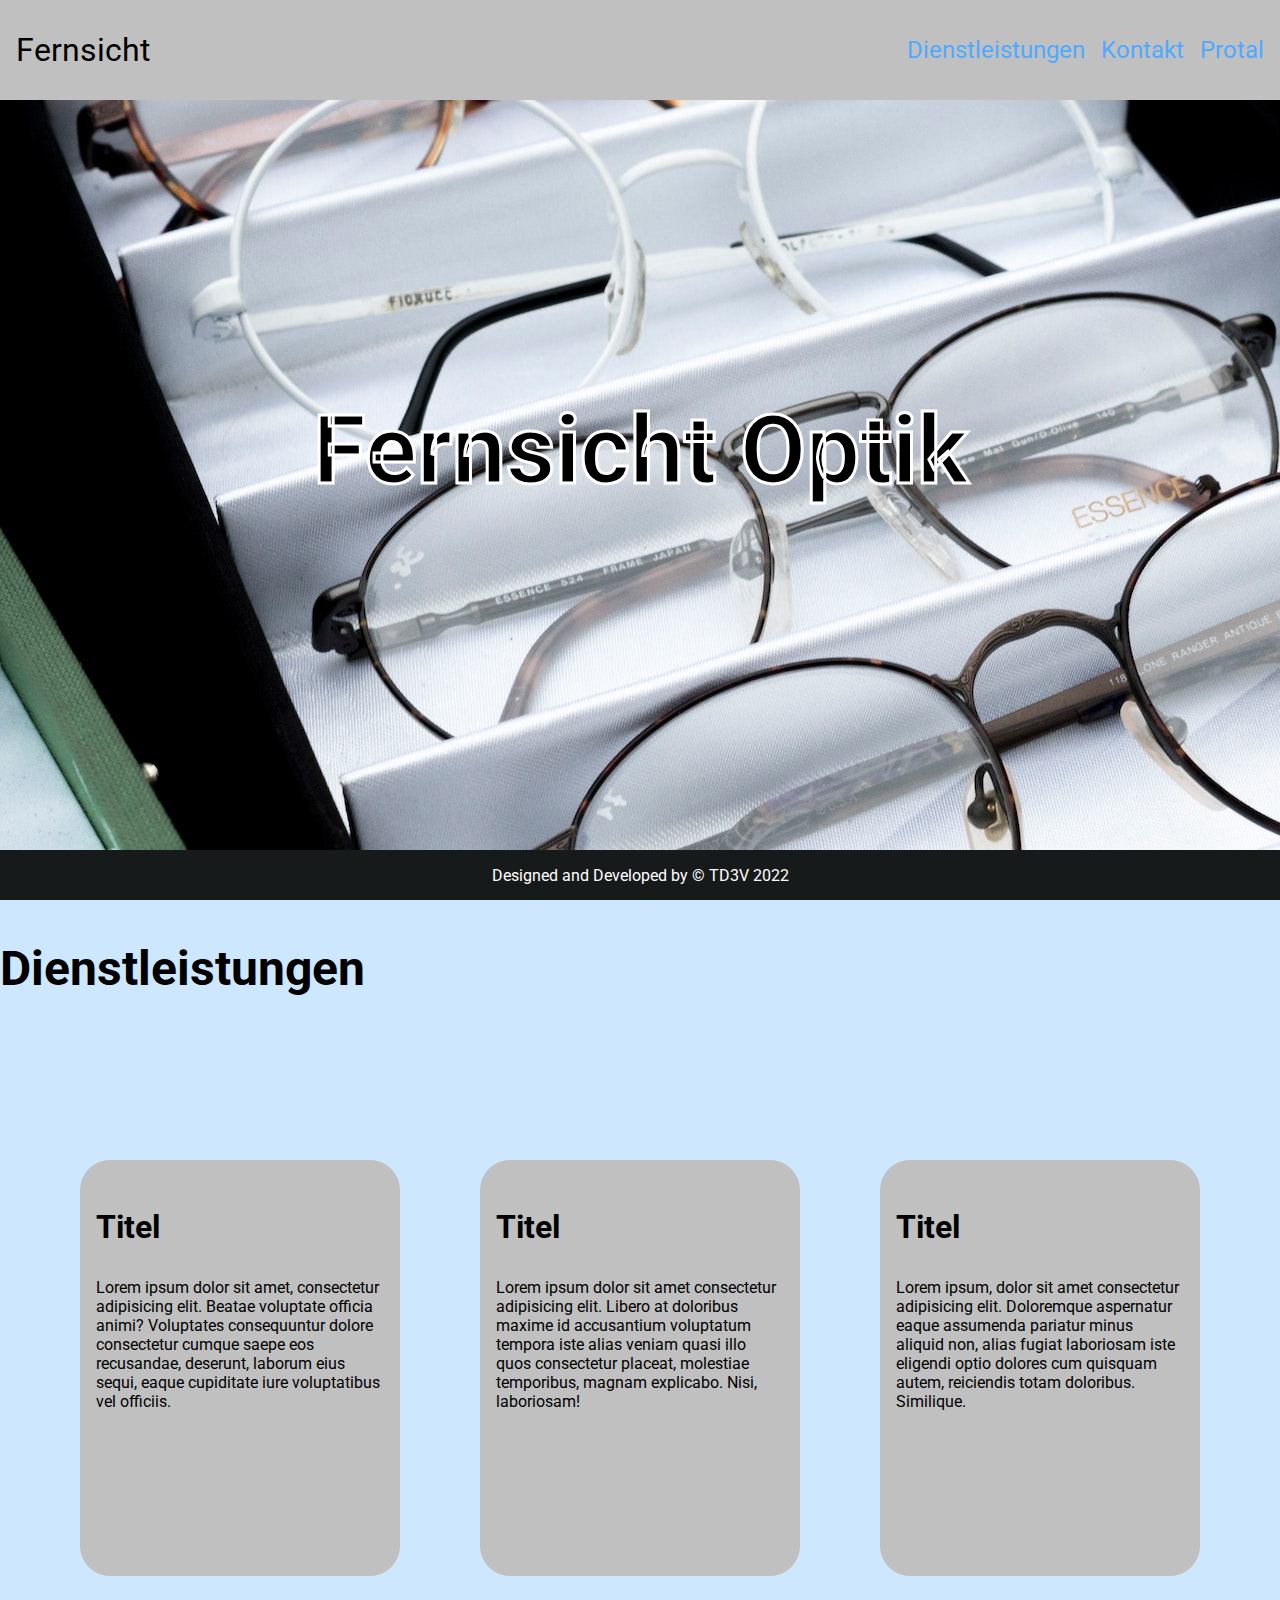
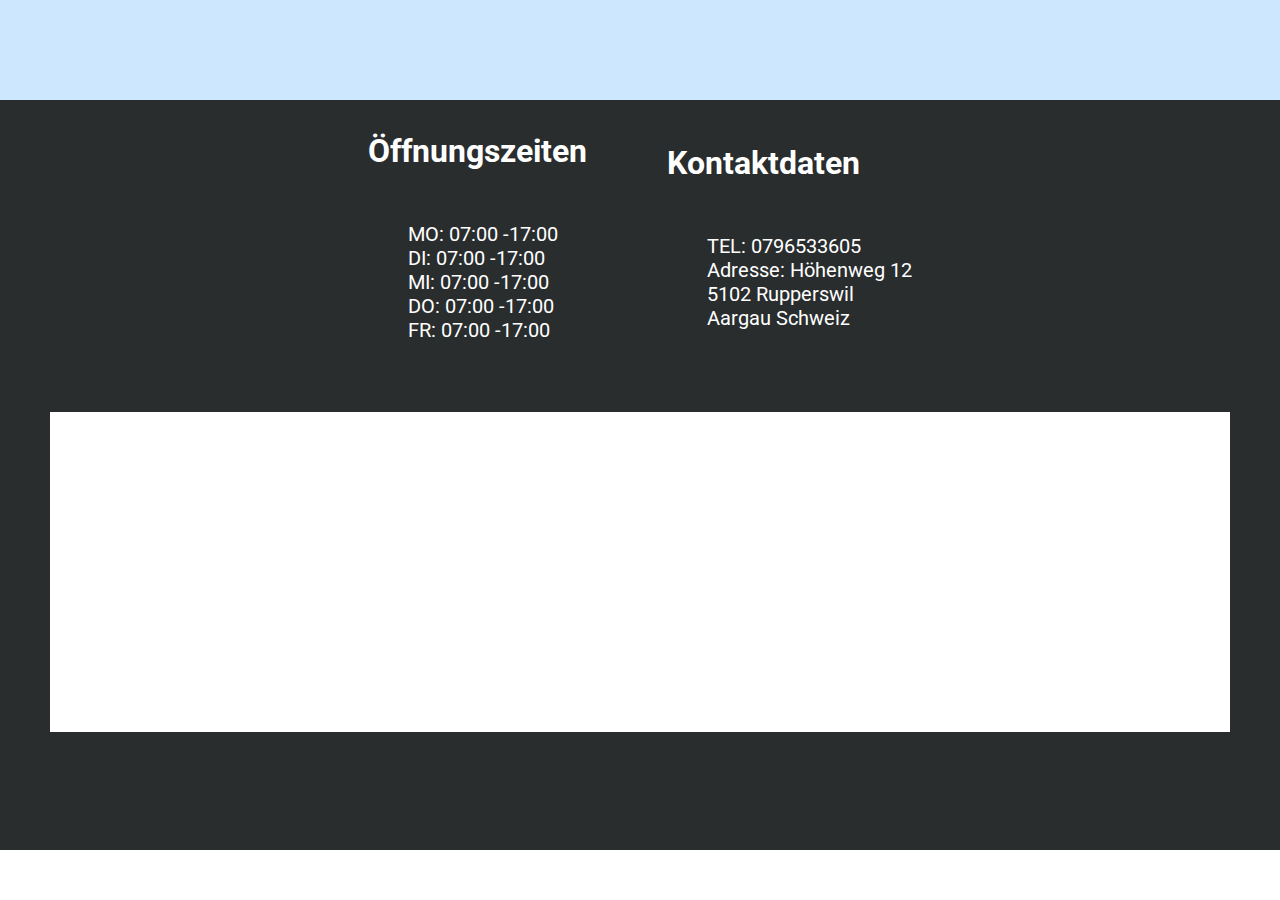
<file: index.html>
<!DOCTYPE html>
<html lang="de">
<head>
    <meta charset="UTF-8">
    <meta http-equiv="X-UA-Compatible" content="IE=edge">
    <meta name="viewport" content="width=device-width, initial-scale=1">
    <link rel="apple-touch-icon" sizes="57x57" href="/assets/icons/apple-icon-57x57.png">
    <link rel="apple-touch-icon" sizes="60x60" href="/assets/icons/apple-icon-60x60.png">
    <link rel="apple-touch-icon" sizes="72x72" href="/assets/icons/apple-icon-72x72.png">
    <link rel="apple-touch-icon" sizes="76x76" href="/assets/icons/apple-icon-76x76.png">
    <link rel="apple-touch-icon" sizes="114x114" href="/assets/icons/apple-icon-114x114.png">
    <link rel="apple-touch-icon" sizes="120x120" href="/assets/icons/apple-icon-120x120.png">
    <link rel="apple-touch-icon" sizes="144x144" href="/assets/icons/apple-icon-144x144.png">
    <link rel="apple-touch-icon" sizes="152x152" href="/assets/icons/apple-icon-152x152.png">
    <link rel="apple-touch-icon" sizes="180x180" href="/assets/icons/apple-icon-180x180.png">
    <link rel="icon" type="image/png" sizes="192x192"  href="/assets/icons/android-icon-192x192.png">
    <link rel="icon" type="image/png" sizes="32x32" href="/assets/icons/favicon-32x32.png">
    <link rel="icon" type="image/png" sizes="96x96" href="/assets/icons/favicon-96x96.png">
    <link rel="icon" type="image/png" sizes="16x16" href="/assets/icons/favicon-16x16.png">
    <link rel="manifest" href="/assets/icons/manifest.json">
    <meta name="msapplication-TileColor" content="#ffffff">
    <meta name="msapplication-TileImage" content="/assets/icons/ms-icon-144x144.png">
    <meta name="theme-color" content="#ffffff">
    <link href="/assets/css/style.css" rel="stylesheet">
    <title>Fernsicht Optik</title>
</head>
<body>
    <!-- Header--------------------------------------------------------------------------- -->
    <header>
        <nav>
            <a id="logo" href="/index.html">Fernsicht</a>
            <ul>
                <li><a href="#services">Dienstleistungen</a></li>
                <li><a href="#contact">Kontakt</a></li>
                <li><a href="/login.html">Protal</a></li>
            </ul>
        </nav>
    </header>
    <!-- Header--------------------------------------------------------------------------- -->
    <section id="landing">
        <h1>Fernsicht Optik</h1>
    </section>
    <section id="services">
        <h2>Dienstleistungen</h2>
        <div class="card-list-container">
            <div class="card">
                <h3>Titel</h3>
                <p>Lorem ipsum dolor sit amet, consectetur adipisicing elit. Beatae voluptate officia animi? Voluptates consequuntur dolore consectetur cumque saepe eos recusandae, deserunt, laborum eius sequi, eaque cupiditate iure voluptatibus vel officiis.</p>
            </div>
            <div class="card">
                <h3>Titel</h3>
                <p>Lorem ipsum dolor sit amet consectetur adipisicing elit. Libero at doloribus maxime id accusantium voluptatum tempora iste alias veniam quasi illo quos consectetur placeat, molestiae temporibus, magnam explicabo. Nisi, laboriosam!</p>
            </div>
            <div class="card">
                <h3>Titel</h3>
                <p>Lorem ipsum, dolor sit amet consectetur adipisicing elit. Doloremque aspernatur eaque assumenda pariatur minus aliquid non, alias fugiat laboriosam iste eligendi optio dolores cum quisquam autem, reiciendis totam doloribus. Similique.</p>
            </div>
        </div>
    </section>
    <section id="contact">
        <div class="row">
            <div class="open-times">
                <h3>Öffnungszeiten</h3>
                <ul>
                    <li>MO: 07:00 -17:00</li>
                    <li>DI: 07:00 -17:00</li>
                    <li>MI: 07:00 -17:00</li>
                    <li>DO: 07:00 -17:00</li>
                    <li>FR: 07:00 -17:00</li>
                </ul>
            </div>
            <div class="address">
                <h3>Kontaktdaten</h3>
                <ul>
                    <li>TEL: 0796533605</li>
                    <li>Adresse: Höhenweg 12<br>5102 Rupperswil<br>Aargau Schweiz</li>
                </ul>
            </div>
        </div>
        <div class="maps"></div>
    </section>
    <footer>
        Designed and Developed by &copy; TD3V 2022
    </footer>
</body>
</html>
</file>
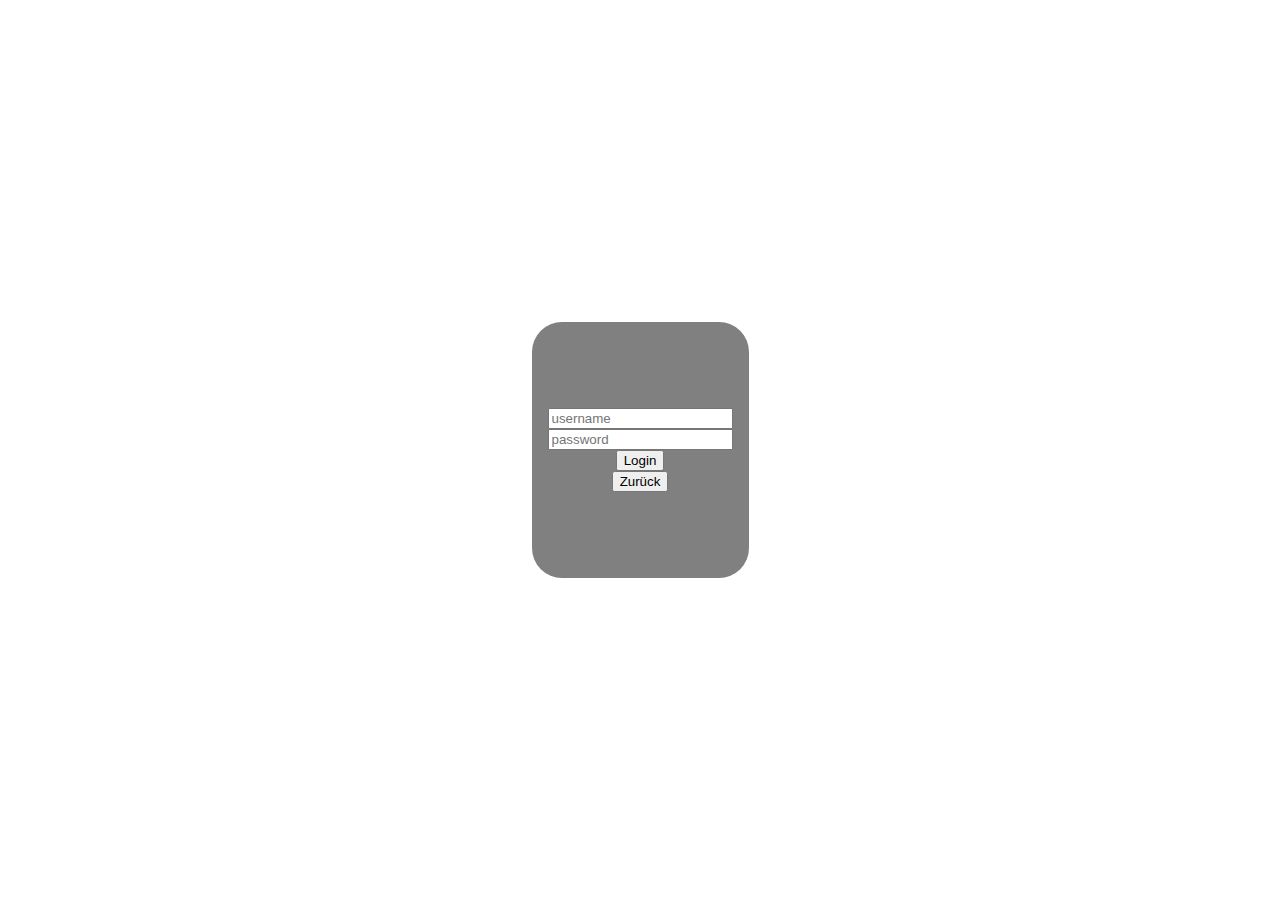
<file: login.html>
<!DOCTYPE html>
<html lang="de">
<head>
    <meta charset="UTF-8">
    <meta http-equiv="X-UA-Compatible" content="IE=edge">
    <meta name="viewport" content="width=device-width, initial-scale=1">
    <link rel="apple-touch-icon" sizes="57x57" href="/assets/icons/apple-icon-57x57.png">
    <link rel="apple-touch-icon" sizes="60x60" href="/assets/icons/apple-icon-60x60.png">
    <link rel="apple-touch-icon" sizes="72x72" href="/assets/icons/apple-icon-72x72.png">
    <link rel="apple-touch-icon" sizes="76x76" href="/assets/icons/apple-icon-76x76.png">
    <link rel="apple-touch-icon" sizes="114x114" href="/assets/icons/apple-icon-114x114.png">
    <link rel="apple-touch-icon" sizes="120x120" href="/assets/icons/apple-icon-120x120.png">
    <link rel="apple-touch-icon" sizes="144x144" href="/assets/icons/apple-icon-144x144.png">
    <link rel="apple-touch-icon" sizes="152x152" href="/assets/icons/apple-icon-152x152.png">
    <link rel="apple-touch-icon" sizes="180x180" href="/assets/icons/apple-icon-180x180.png">
    <link rel="icon" type="image/png" sizes="192x192"  href="/assets/icons/android-icon-192x192.png">
    <link rel="icon" type="image/png" sizes="32x32" href="/assets/icons/favicon-32x32.png">
    <link rel="icon" type="image/png" sizes="96x96" href="/assets/icons/favicon-96x96.png">
    <link rel="icon" type="image/png" sizes="16x16" href="/assets/icons/favicon-16x16.png">
    <link rel="manifest" href="/assets/icons/manifest.json">
    <meta name="msapplication-TileColor" content="#ffffff">
    <meta name="msapplication-TileImage" content="/assets/icons/ms-icon-144x144.png">
    <meta name="theme-color" content="#ffffff">
    <link href="assets/css/style.css" rel="stylesheet">
    <title>LogIn</title>
</head>
<body id="login">
    <div><input type="text" placeholder="username"><input type="text" placeholder="password"><a href="/portal.html"><button>Login</button></a><a href="/index.html"><button>Zurück</button></a></div>
</body>
</html>
</file>
<file: assets/css/style.css>
@import url('https://fonts.googleapis.com/css2?family=Roboto:ital,wght@0,100;0,300;0,400;0,500;0,700;0,900;1,100;1,300;1,400;1,500;1,700;1,900&display=swap');

:root{
    font-size: 16px;
}

*{
    box-sizing: border-box;
}

html{
    scroll-behavior: smooth;
}

html,body{
    font-family: Roboto, regular;
    margin: 0!important;
    padding: 0!important;
}

header{
    display: flex;
    flex-direction: row;
    justify-content: flex-start;
    align-items: center;
    height: 100px;
    width: 100%;
    background-color: rgb(192, 192, 192);
    position: fixed;
    top: 0;
}

nav{
    display: flex;
    flex-direction: row;
    justify-content: flex-start;
    align-items: center;
    height: 100%;
    width: 100%;
    font-size: 2rem;
}

#logo{
    padding-left: 1rem;
    color: black;
}

#logo:hover{
    color: rgb(107, 107, 107);
}

nav>ul{
    margin-right: auto;
    display: inline-flex;
    list-style: none;
    gap: 1rem;
    justify-content: flex-end;
    flex-direction: row;
    align-items: center;
    width: 100%;
    padding-right: 1rem;
    font-size: 1.5rem;
}

a{
    color: #4faaff;
    text-decoration: none;
    transition: all .2s ease-in-out;
}

a:hover{
    color:#427aaf;
    cursor: pointer;
}

h1{
    font-size: 6rem;
    -webkit-text-stroke: 3px white;
}

h2 {
    font-size: 3rem;
}

h3{
    font-size: 2rem;
}

ul{
    list-style: none;
    font-size: 1.25rem;
}
/*landing*/
#landing {
    height: 100vh;
    width: 100%;
    display: flex;
    flex-direction: column;
    justify-content: center;
    align-items: center;
    background-image: url(../imgs/pexels-francesco-paggiaro-1627639.jpg);
}

/*services*/
#services {
    height: calc(100vh - 100px);
    width: 100%;
    display: flex;
    flex-direction: column;
    justify-content: start;
    align-items: start;
    background-color: #cde7ff;
}

#services > .card-list-container{
    height: 100%;
    width: 100%;
    display: flex;
    flex-direction: row;
    justify-content: space-evenly;
    align-items: center;
}

.card{
    height: 26rem;
    width: 20rem;
    border-radius: 30px;
    background-color: rgb(192, 192, 192);
    padding: 1rem;
}

/*contact*/

#contact {
    height: calc(100vh - 150px);
    background-color: rgb(41, 45, 46);
    color: white;
}

.row {
    width: 100%;
    display: flex;
    flex-direction: row;
    justify-content: center;
    align-items: center;
    gap: 5rem;
}

.open-times{
    display: flex;
    flex-direction: column;
    justify-content: flex-start;
    align-items: flex-start;
}

.address{
    display: flex;
    flex-direction: column;
    justify-content: flex-start;
    align-items: flex-start;
}

.maps{
    margin: 50px;
    background-color: white;
    height: 20rem;
    width: calc(100% - 100px);
}
/*footer*/
footer{
    display: flex;
    width: 100%;
    flex-direction: row;
    justify-content: center;
    align-items: center;
    height: 50px;
    background-color: rgb(23, 26, 27);
    color: white;
    position: sticky;
    bottom: 0;
}


/*login*/
#login {
    display: flex;
    height: 100vh;
    flex-direction: column;
    justify-content: center;
    align-items: center;
    width: 100%;
}

#login>div {
    height: 16rem;
    min-width: 10rem;
    border-radius: 30px;
    padding: 1rem;
    display: flex;
    flex-direction: column;
    justify-content: center;
    align-items: center;
    background-color: gray;
}

/*date*/

.date {
    height: calc(100vh - 50px);
}
</file>
